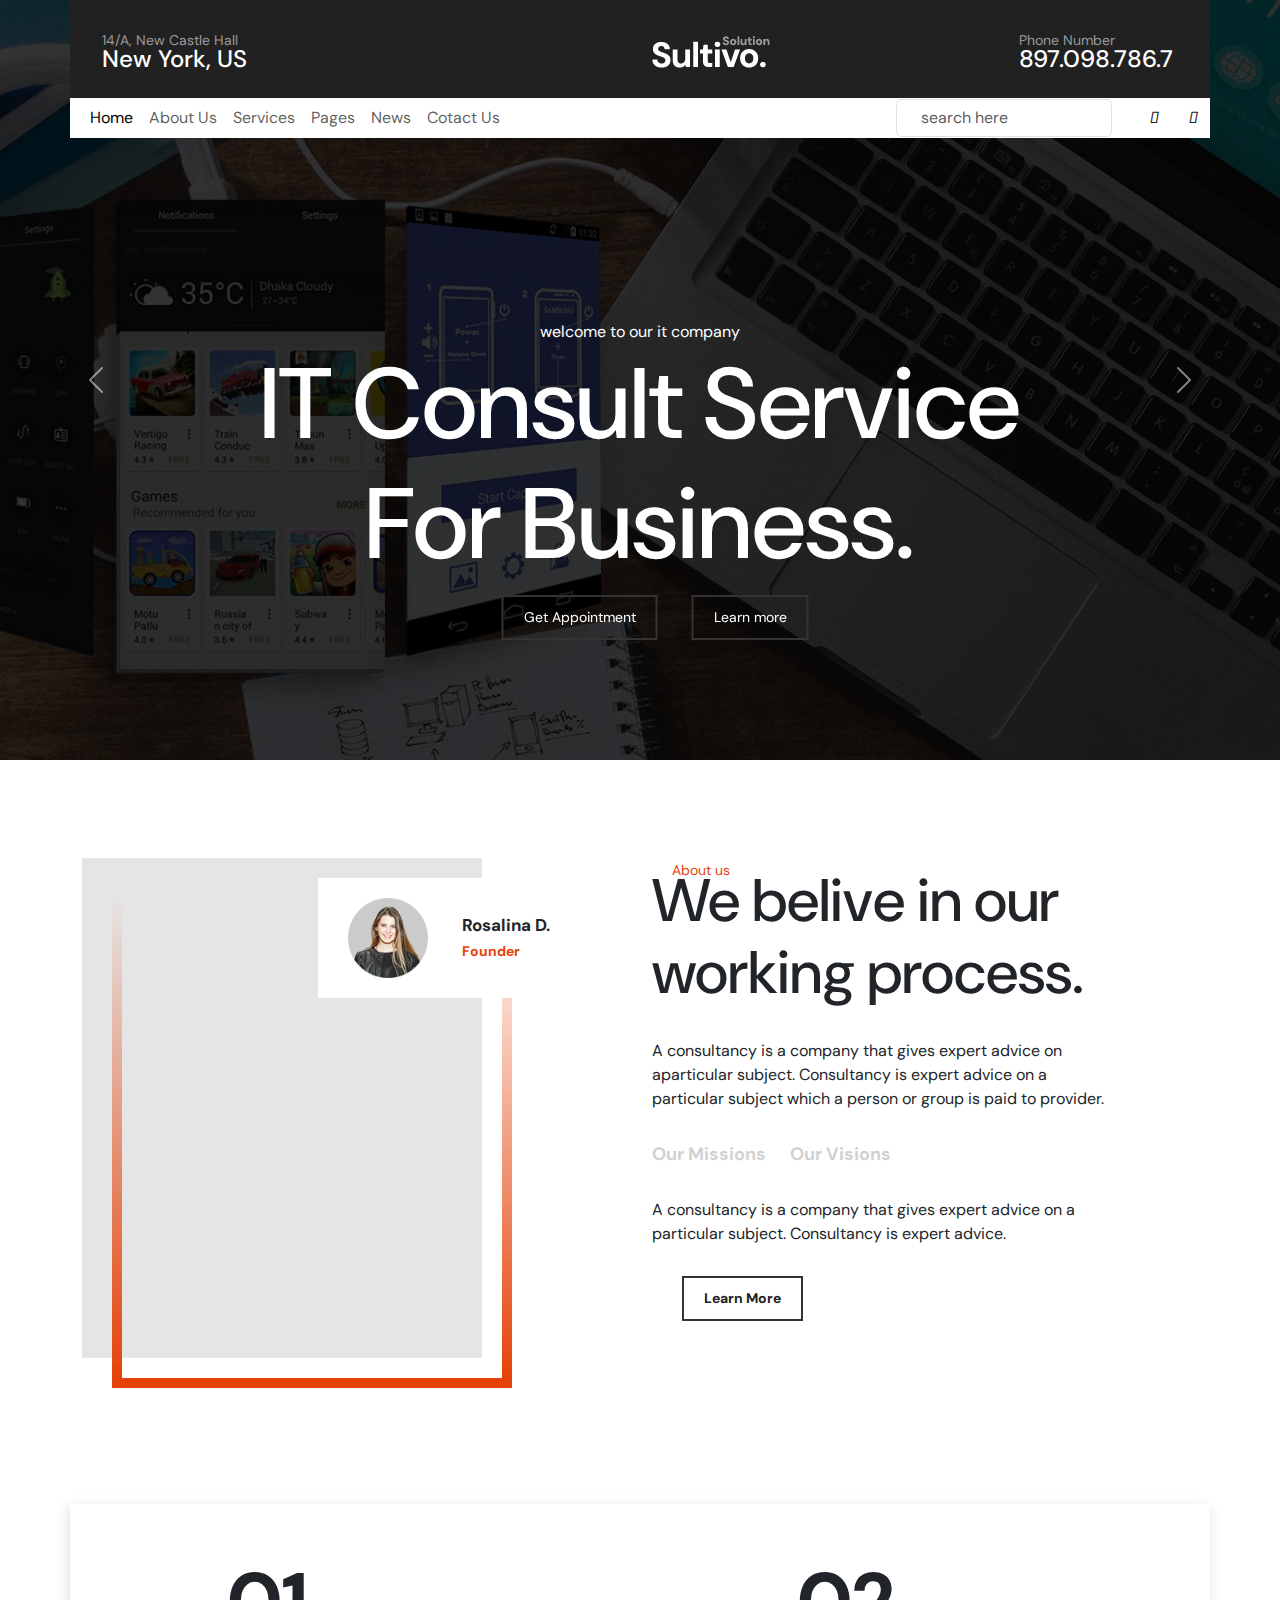
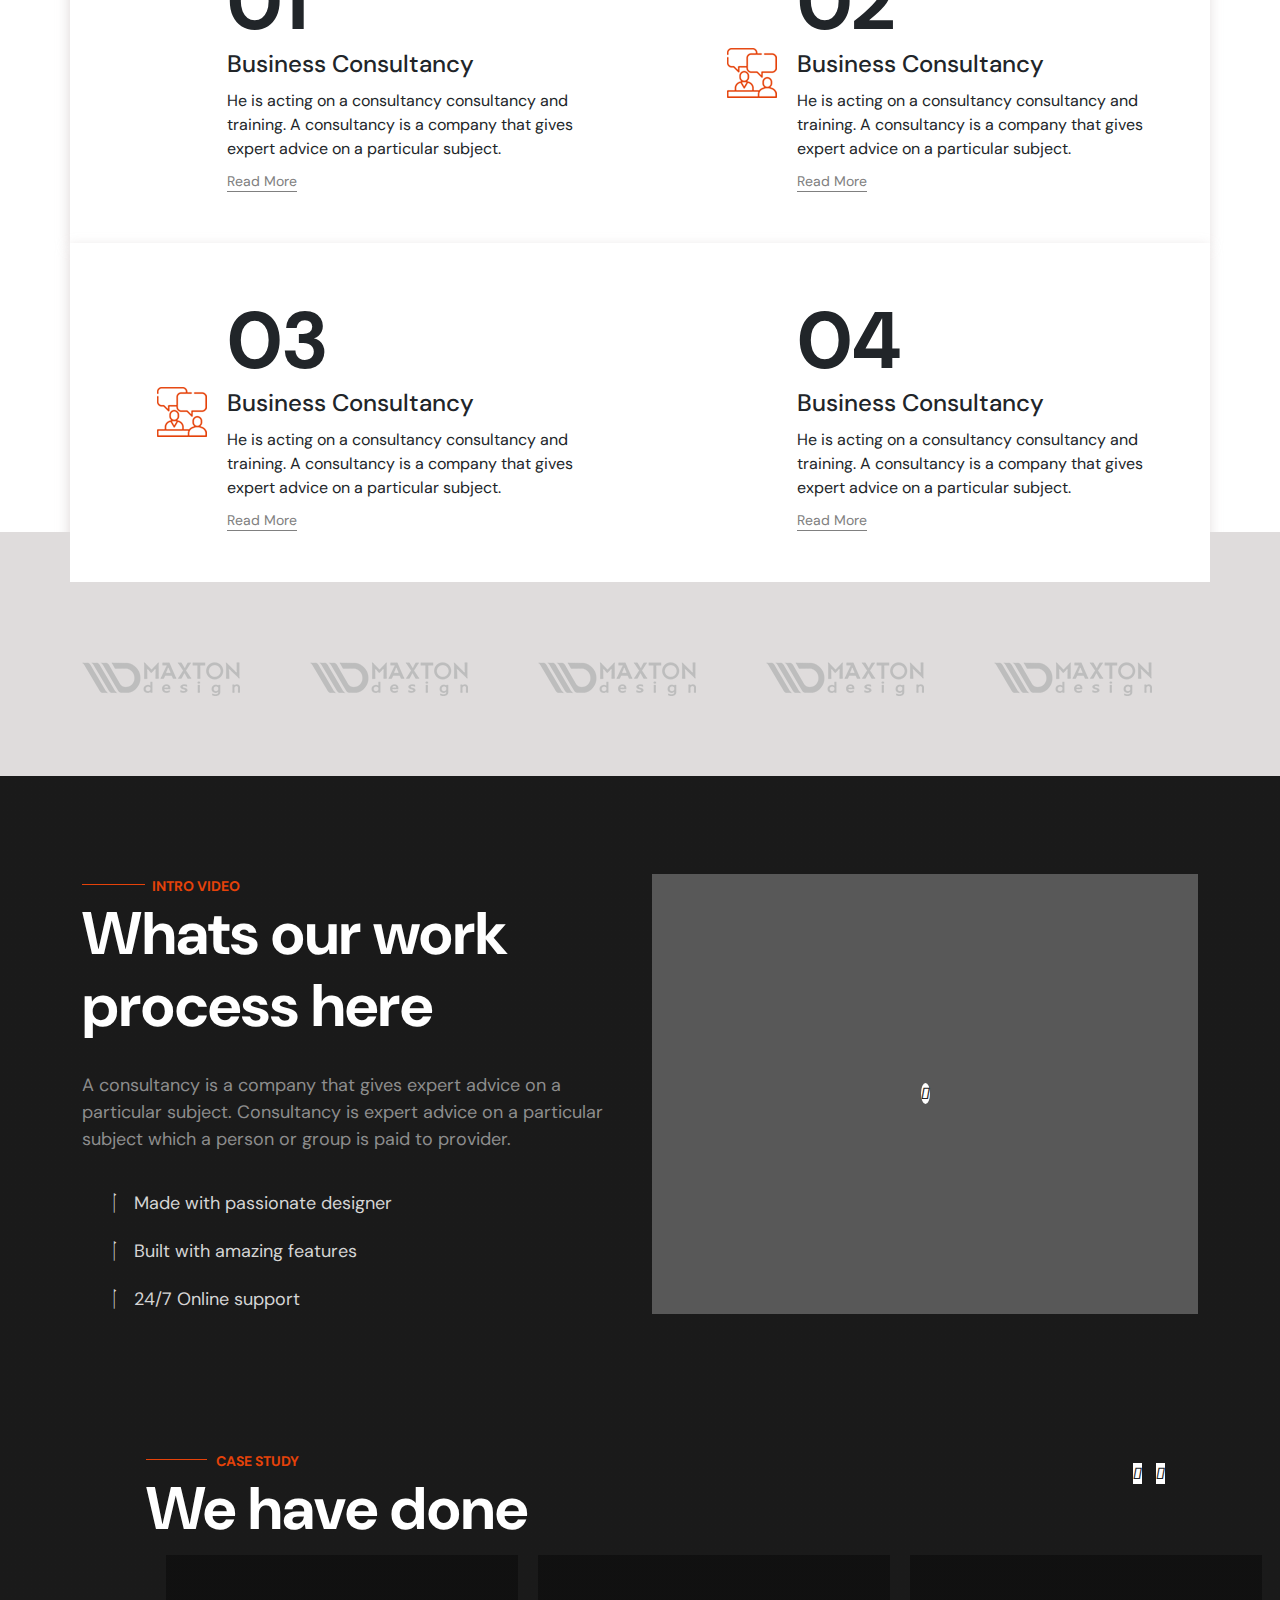
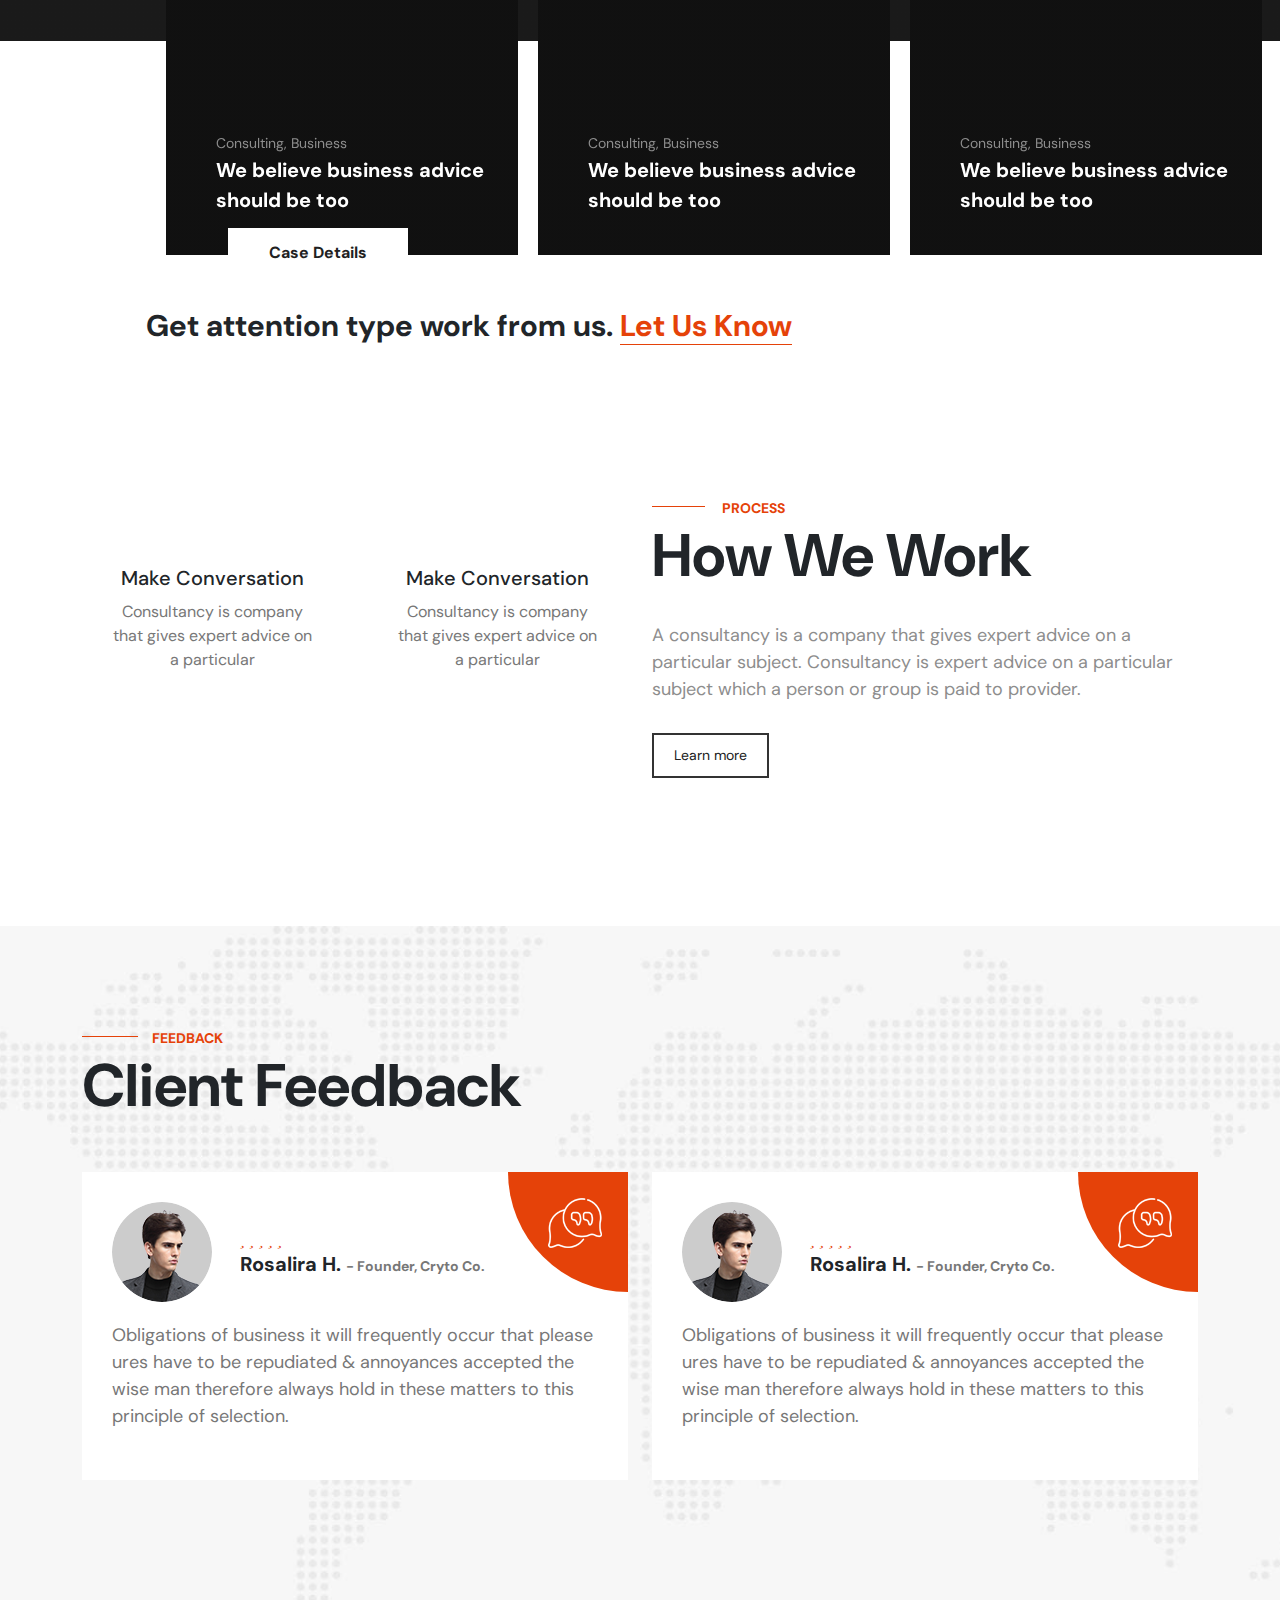
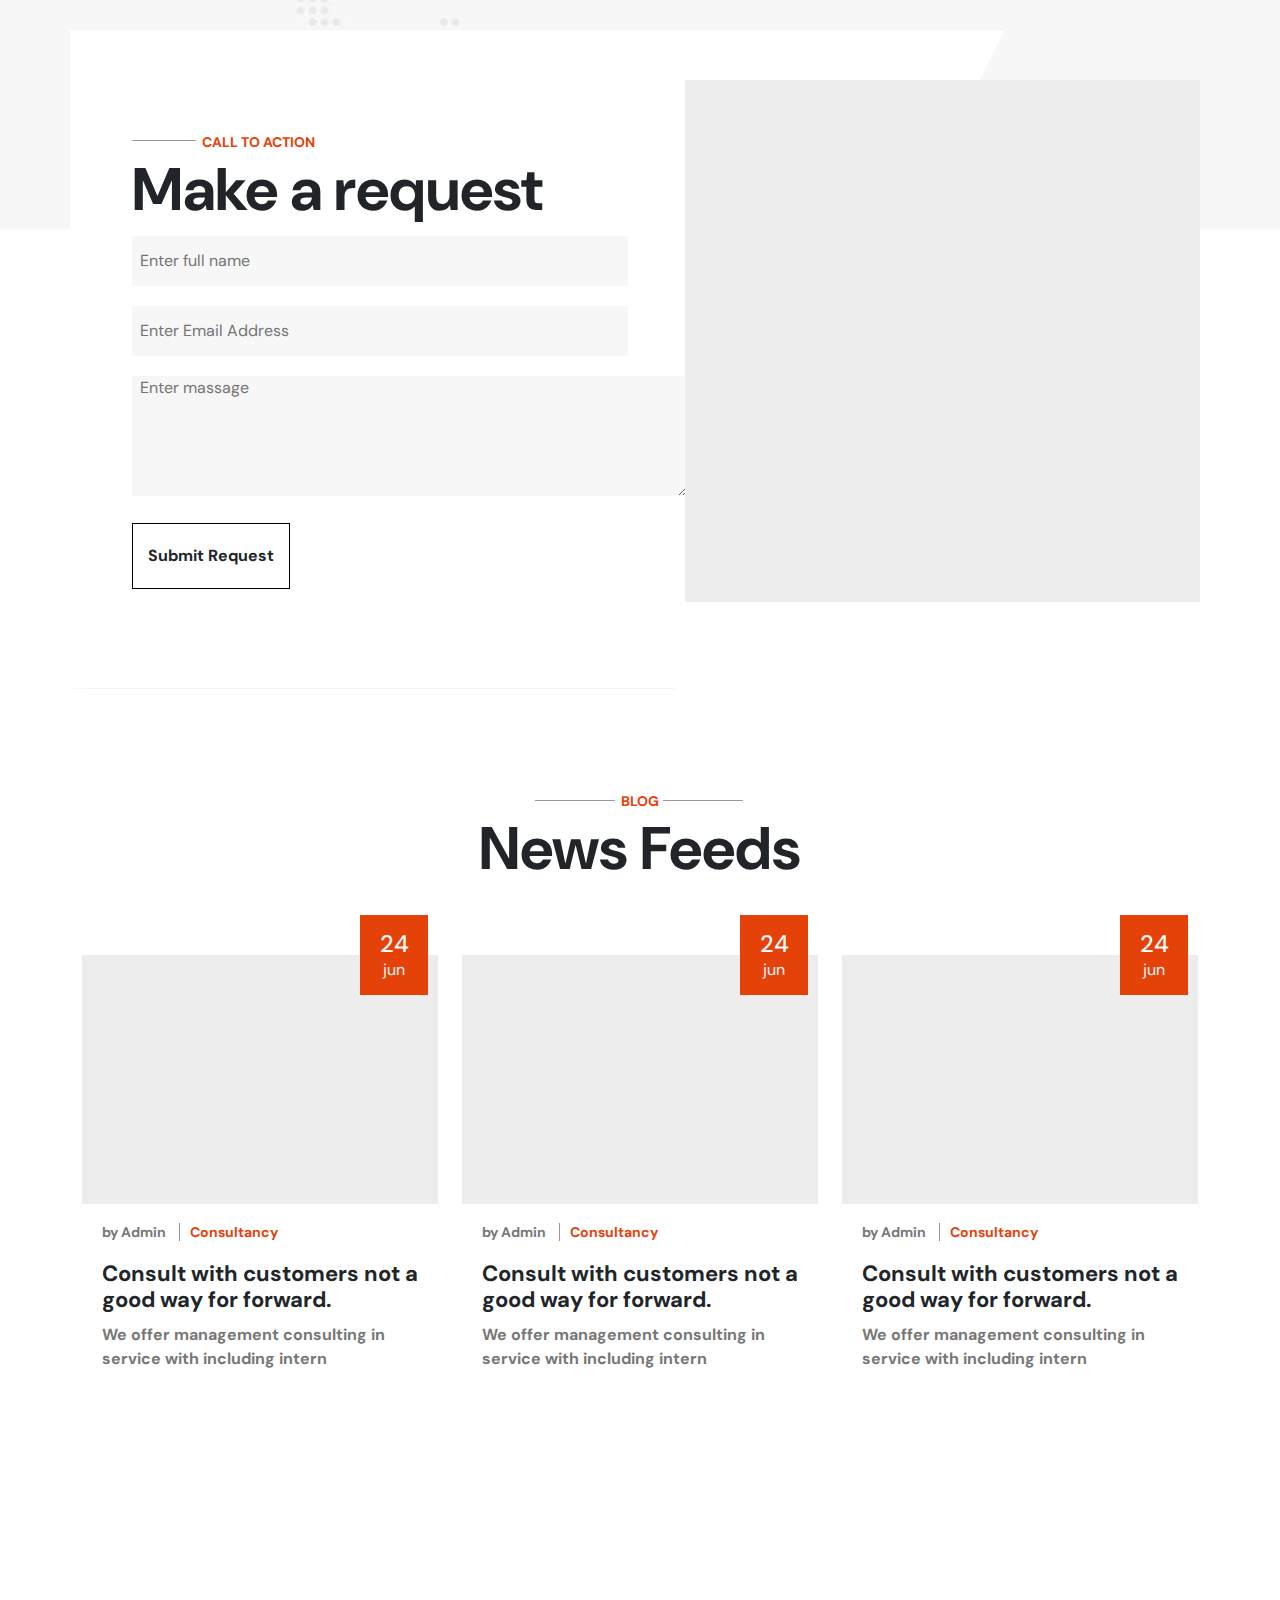
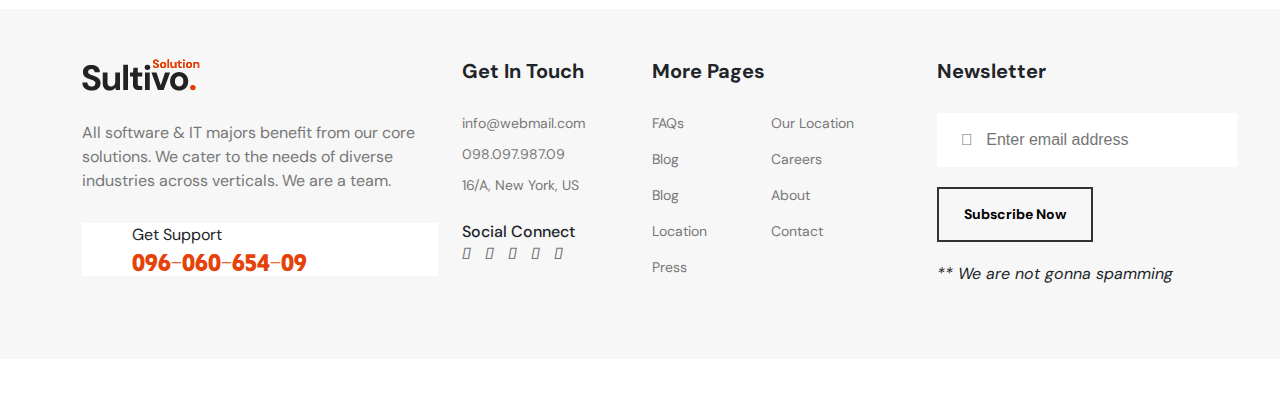
<file: index.html>
<!DOCTYPE html>
<html lang="en">
<head>
    <meta charset="UTF-8">
    <meta http-equiv="X-UA-Compatible" content="IE=edge">
    <meta name="viewport" content="width=device-width, initial-scale=1.0">
    <title>Sultivo</title>
    
    <link href="https://cdnjs.cloudflare.com/ajax/libs/font-awesome/4.7.0/css/font-awesome.min.css" rel="stylesheet"/>
    <link rel="stylesheet" href="https://cdnjs.cloudflare.com/ajax/libs/font-awesome/6.3.0/css/all.min.css" integrity="sha512-SzlrxWUlpfuzQ+pcUCosxcglQRNAq/DZjVsC0lE40xsADsfeQoEypE+enwcOiGjk/bSuGGKHEyjSoQ1zVisanQ==" crossorigin="anonymous" referrerpolicy="no-referrer" />

    <link href="https://fonts.googleapis.com/css2?family=DM+Sans:wght@400;500;700&family=Phudu:wght@500&display=swap" rel="stylesheet">

    <link rel="stylesheet" href="css/venobox.min.css">
    <link rel="stylesheet" href="css/bootstrap.min.css">
    <link rel="stylesheet" href="css/slick.css">
    <link rel="stylesheet" href="css/style.css">
    
</head>
<body>
    <header>
        <div class="container">
            <div class="row header_main justify-content-between align-items-center">
                <div class="col-lg-4 header_item">
                    <i class="fa-solid fa-location-dot"></i>
                    <p>14/A, New Castle Hall</p>
                    <h4>New York, US</h4>
                </div>
                <div class="col-lg-2">
                    <img src="images/Soltivo logo.png" alt="">
                </div>
                <div class="col-lg-2 header_item">
                    <i class="fa-solid fa-phone-volume"></i>
                    <p>Phone Number</p>
                    <h4>897.098.786.7</h4>
                </div>
            </div>
        </div>
    </header>
    <!-- navbar -->
    <nav class="navbar navbar-expand-lg  menu_bar">
        <div class="container bg-white">
          <button class="navbar-toggler" type="button" data-bs-toggle="collapse" data-bs-target="#navbarSupportedContent" aria-controls="navbarSupportedContent" aria-expanded="false" aria-label="Toggle navigation">
            <span class="navbar-toggler-icon"></span>
          </button>
          <div class="collapse navbar-collapse" id="navbarSupportedContent">
            <ul class="navbar-nav me-auto mb-2 mb-lg-0">
              <li class="nav-item">
                <a class="nav-link active" aria-current="page" href="#">Home</a>
              </li>
              <li class="nav-item">
                <a class="nav-link" href="about.html" target="blank">About Us</a>
              </li>
              <li class="nav-item">
                <a class="nav-link" href="service.html" target="blank">Services</a>
              </li>
              <li class="nav-item">
                <a class="nav-link" href="#">Pages</a>
              </li>
              <li class="nav-item">
                <a class="nav-link" href="#">News</a>
              </li>
              <li class="nav-item">
                <a class="nav-link" href="#">Cotact Us</a>
              </li>
           
            </ul>
              
            
           <div class="search_form">
            <form class="d-flex" role="search">
                <input class="form-control me-2" type="search" placeholder="   search here" aria-label="Search">
                <div class="search_icon">
                    <i class="fa-solid fa-magnifying-glass"></i>
                </div>
              </form>
           </div>
           <div class="contact_icon">
            <i class="fa-solid fa-user"></i>
           </div>
           <div class="contact_icon">
            <i class="fa-solid fa-bars"></i>
           </div>
          </div>
        </div>
      </nav>
<!-- banner -->
      <div id="carouselBasicExample" class="carousel carousel-fade slide carousel_main ">
        <div class="carousel-indicators">
          <button type="button" data-bs-target="#carouselBasicExample" data-bs-slide-to="0" class="active" aria-current="true" aria-label="Slide 1"></button>
          <button type="button" data-bs-target="#carouselBasicExample" data-bs-slide-to="1" aria-label="Slide 2"></button>
          <button type="button" data-bs-target="#carouselBasicExample" data-bs-slide-to="2" aria-label="Slide 3"></button>
        </div>
        <div class="carousel-inner justify-content-center carousel_inner">
          <div class="carousel-item active" data-bs-interval="10000">
            <div class="ban_bg" style="background:linear-gradient(rgba(0,0,0,0.8),rgba(0,0,0,0.8)), url(images/banner.jpg) no-repeat center/cover"></div>
            <div class="carousel-caption d-none d-md-block">
             
              <div class="banner_txt">
                <p>welcome to our it company</p>
                <h1>IT Consult Service
                  For Business.</h1>
                </div>
            </div>
          </div>
          <div class="carousel-item" data-bs-interval="2000">
            <div class="ban_bg" style="background:linear-gradient(rgba(0,0,0,0.8),rgba(0,0,0,0.8)), url(images/banner02.jpg) no-repeat center/cover"></div>
            <div class="carousel-caption d-none d-md-block">
              <div class="banner_txt">
              <p>welcome to our it company</p>
              <h1>IT Consult Service
                For Business.</h1>
              </div>
            </div>
          </div>
          <div class="carousel-item">
            <div class="ban_bg" style="background:linear-gradient(rgba(0,0,0,0.8),rgba(0,0,0,0.8)), url(images/banner.jpg) no-repeat center/cover"></div>
            <div class="carousel-caption d-none d-md-block">

              <div class="banner_txt">
                <p>welcome to our it company</p>
                <h1>IT Consult Service
                  For Business.</h1>
                </div>
            </div>
          </div>

          <div class="carousel_btn">
            <button type="button" class="btn button_one">Get Appointment</button>
            <button type="button" class="btn button_one">Learn more</button>
          </div>
        </div>
        
        <button class="carousel-control-prev" type="button" data-bs-target="#carouselBasicExample" data-bs-slide="prev">
          <span class="carousel-control-prev-icon" aria-hidden="true"></span>
          
          <span class="visually-hidden">Previous</span>
        </button>
        <button class="carousel-control-next" type="button" data-bs-target="#carouselBasicExample" data-bs-slide="next">
          <span class="carousel-control-next-icon" aria-hidden="true"></span>
        
          <span class="visually-hidden">Next</span>
        </button>
      </div>
      <!-- about section -->
      <section id="about">
        <div class="container">
          <div class="row my-5">
            <div class="col-lg-6 ">
              <div class="about_img">
                <div class="about_img_txt">
                  <div class="row align-items-center justify-content-center">
                    <div class="col-lg-6">
                      <img src="images/testi1.png" alt="">
                    </div>
                    <div class="col-lg-6"> 
                      <span>Rosalina D.</span>
                      <span>Founder</span></div>
                  </div>
                  <!-- 
                  -->
                </div>
              </div>
              
            </div>
            <div class="col-lg-6">
              <div class="about_text">
                <span>About us</span>
                <h3>We belive in our
                  working process.</h3>
                  <p>A consultancy is a company that gives    expert advice on aparticular subject.  Consultancy is expert advice on a particular
                    subject which a person or group is paid to provider.</p>
                    <a href="#">Our Missions</a>
                    <a href="#">Our Visions</a>
                    <p>A consultancy is a company that gives expert advice on a particular subject. Consultancy is expert advice.</p>
                    <div class="about_btn">
                      <button type="button" class="btn button_one">Learn More</button>
                   </div>
            </div>
          </div>
        </div>
      </section>
    <!-- service section  -->
    <section id="service">
      <div class="container">

        <div class="row mt-5 service_one">
          <div class="col-lg-6">
            <div class="service_main">
              <div class="row align-items-center">
                <div class="col-lg-3 text-end">
                  <img src="images/service icon.png" alt="">
                </div>
                <div class="col-lg-9 service_text">
                  <h1>01</h1>
              <h5>Business Consultancy</h5>
              <p>He is acting on a consultancy consultancy and training.
                A consultancy is a company that gives expert advice
                on a particular subject.</p>
                <a href="#">Read More</a>
                </div>
              </div>
              
            </div>
          </div>
          <div class="col-lg-6 ">
            <div class="service_main">
              <div class="row align-items-center">
                <div class="col-lg-3 text-end">
                  <img src="images/sericon2.png" alt="">
                </div>
                <div class="col-lg-9 service_text">
                  <h1>02</h1>
              <h5>Business Consultancy</h5>
              <p>He is acting on a consultancy consultancy and training.
                A consultancy is a company that gives expert advice
                on a particular subject.</p>
                <a href="#">Read More</a>
                </div>
              </div>
              
            </div>
          </div>
        </div>
         <div class="row service_two">
          <div class="col-lg-6">
            <div class="service_scnd">
              <div class="row align-items-center">
                <div class="col-lg-3 text-end">
                  <img src="images/sericon2.png" alt="">
                </div>
                <div class="col-lg-9 service_text">
                  <h1>03</h1>
              <h5>Business Consultancy</h5>
              <p>He is acting on a consultancy consultancy and training.
                A consultancy is a company that gives expert advice
                on a particular subject.</p>
                <a href="#">Read More</a>
                </div>
              </div>
            </div>
          </div>

          <div class="col-lg-6">
            <div class="service_scnd">
              <div class="row align-items-center">
                <div class="col-lg-3 text-end">
                  <img src="images/service icon.png" alt="">
                </div>
                <div class="col-lg-9 service_text">
                  <h1>04</h1>
              <h5>Business Consultancy</h5>
              <p>He is acting on a consultancy consultancy and training.
                A consultancy is a company that gives expert advice
                on a particular subject.</p>
                <a href="#">Read More</a>
                </div>
              </div>
            </div>
          </div>
         </div>

        
      </div>
    </section>
    <!-- service section exit -->
    <section id="user">
      <div class="container">
        <div class="row">
          <div class="col user_inner">
            <img src="images/user1.png" alt="">
          </div>
          <div class="col user_inner">
            <img src="images/user1.png" alt="">
          </div>
          <div class="col user_inner">
            <img src="images/user1.png" alt="">
          </div>
          <div class="col user_inner">
            <img src="images/user1.png" alt="">
          </div>
          <div class="col user_inner">
            <img src="images/user1.png" alt="">
          </div>
        </div>
      </div>
    </section>
    <!-- video -->
    <section id="video">
      <div class="container">
        <div class="row py-5 vdo_main">
          <div class="col-lg-6">
            <div class="vdo_text">
              <span>INTRO VIDEO</span>
              <h3>Whats our work
                process here</h3>
                <p>A consultancy is a company that gives expert advice on a
                  particular subject. Consultancy is expert advice on a particular
                  subject which a person or group is paid to provider.
                </p>
                <ul>
                  <li><i class="fa-solid fa-check"></i>Made with passionate designer</li>
                  <li><i class="fa-solid fa-check"></i>Built with amazing features</li>
                  <li><i class="fa-solid fa-check"></i>24/7 Online support</li>
                </ul>
            </div>
          </div>
          <div class="col-lg-6 ">
            <div class="vdo_play">
              <a class="my-video" data-autoplay="true" data-vbtype="video" href="http://youtu.be/xxx"><i class="fa-solid fa-play"></i></a>
            </div>
          </div>
        </div>
      </div>
    </section>
    <!-- portfolio -->
    <section id="portfolio">
      <div class="container">
        <div class="row">
          <div class="col-lg-5">
            <div class="port_head">
              <span>CASE STUDY</span>
              <h3>We have done</h3>
            </div>
          </div>
        </div>

        <div class="port_arrow">
          <i class="fa-solid fa-arrow-left prev"></i>
          <i class="fa-solid fa-arrow-right next"></i>
        </div>

       <div class="container-fluid">
        <div class="row mb-5 port_main">
          
          <div class="col-lg-6">
          <div class="port_inner">
            <div class="port_bg" style="background: linear-gradient(rgba(0,0,0,0.5),rgba(0,0,0,0.5)),url(images/port1.jpg) no-repeat center/ cover; margin-left: 20px;">
              <div class="inner_txt">
                <span>Consulting, Business</span>
              <p>We believe business advice should be too</p>
              </div>
              
          </div>
           </div>
          </div>
          
          <div class="col-lg-6">
          <div class="port_inner">
            <div class="port_bg" style="background: linear-gradient(rgba(0,0,0,0.5),rgba(0,0,0,0.5)),url(images/port1.jpg) no-repeat center/ cover;margin-left: 20px;">
              <div class="inner_txt">
                <span>Consulting, Business</span>
              <p>We believe business advice should be too</p>
              </div>
          </div>
           </div>
          </div>
          
          <div class="col-lg-6">
          <div class="port_inner">
            <div class="port_bg" style="background: linear-gradient(rgba(0,0,0,0.5),rgba(0,0,0,0.5)),url(images/port1.jpg) no-repeat center/ cover;margin-left: 20px;">
              <div class="inner_txt">
                <span>Consulting, Business</span>
              <p>We believe business advice should be too</p>
              </div>
          </div>
           </div>
          </div>
          
          <div class="col-lg-6">
          <div class="port_inner">
            <div class="port_bg" style="background: linear-gradient(rgba(0,0,0,0.5),rgba(0,0,0,0.5)),url(images/port1.jpg) no-repeat center/ cover;margin-left: 20px;">
              <div class="inner_txt">
                <span>Consulting, Business</span>
              <p>We believe business advice should be too</p>
              </div>
          </div>
           </div>
           </div>
          
         
        </div>
       </div>
       <div class="case_btn">
        <a href="#">Case Details</a>
      </div>
      <div class="get">
        <p>Get attention type work from us. <span>Let Us Know</span></p>
      </div>
      
      </div>
    </section>
    <!-- work section -->
   <section id="work">
      <div class="container">
        <div class="row my-5 text-center">
          <div class="col-lg-3">
            <div class="work_item">
              <i class="fa-regular fa-message"></i>
              <h6>Make Conversation</h6>
              <p>Consultancy is company
                that gives expert advice
                on a particular</p>
            </div>
          </div>
          <div class="col-lg-3">
            <div class="work_item">
              <i class="fa-regular fa-message"></i>
              <h6>Make Conversation</h6>
              <p>Consultancy is company
                that gives expert advice
                on a particular</p>
            </div>
          </div>
          <div class="col-lg-6 work_txt">
            <span>PROCESS</span>
            <h3>How We Work</h3>
            <p>A consultancy is a company that gives expert advice on a particular subject. Consultancy is expert advice on a particular subject which a person or group is paid to provider.</p>
            <button type="button" class="btn button_one">Learn more</button>
          </div>
          </div>
        </div>
      </div>
    </section>
    <!-- feedback -->
   <section id="feedback">
   <div class="container">
    <div class="row">
      <div class="col-lg-6">
        <div class="feed_head">
          <span>FEEDBACK</span>
          <h3>Client Feedback</h3>
        </div>  
      </div>
    </div>
    <div class="row">

      <div class="col-lg-6">
        <div class="feed_item">

          <div class="row feeditem_head align-items-center">
            <div class="col-lg-3 ">
              <img src="images/feed1.png" alt="">
            </div>
            <div class="col-lg-8">
                <i class="fa-solid fa-star"></i>
                <i class="fa-solid fa-star"></i>
                <i class="fa-solid fa-star"></i>
                <i class="fa-solid fa-star"></i>
                <i class="fa-solid fa-star"></i>
            
              <h6>Rosalira H.
               <span> -  Founder, Cryto Co.</span></h6>
            </div>
          </div>
         
           <p>Obligations of business it will frequently occur that please ures have to be repudiated & annoyances accepted the wise man therefore always hold in these matters to this principle of selection.</p>
           <div class="feed_icon">
            <img src="images/feedicon.png" alt="">
           </div>
        </div>
      </div>

      <div class="col-lg-6">
        <div class="feed_item">

          <div class="row feeditem_head align-items-center">
            <div class="col-lg-3 ">
              <img src="images/feed1.png" alt="">
            </div>
            <div class="col-lg-8">
                <i class="fa-solid fa-star"></i>
                <i class="fa-solid fa-star"></i>
                <i class="fa-solid fa-star"></i>
                <i class="fa-solid fa-star"></i>
                <i class="fa-solid fa-star"></i>
            
              <h6>Rosalira H.
               <span> -  Founder, Cryto Co.</span></h6>
            </div>
          </div>
         
           <p>Obligations of business it will frequently occur that please ures have to be repudiated & annoyances accepted the wise man therefore always hold in these matters to this principle of selection.</p>
           <div class="feed_icon">
            <img src="images/feedicon.png" alt="">
           </div>
        </div>
      </div>
    </div>
  </div>
   </section>
   <!-- request -->
   <section id="request">
    <div class="container">
      <div class="row req_main">
        <div class="col-lg-12">
          <div class="row">
            <div class="col-lg-6">
              <div class="req_head">
                <span>CALL TO ACTION</span>
                <h3>Make a request</h3>
              </div> 
            </div>
          </div>
          <div class="row req_form">
            <div class="col-lg-6">
              <form action="">
                <input type="text" id="name" class="req_inner" placeholder="  Enter full name">
                
                <input type="text" id="email" class="req_inner" placeholder="  Enter Email Address">
                <textarea name="massage" id="massage" cols="60" rows="5" placeholder="  Enter massage" class="req_inner_area"></textarea>
              </form>
              <div class="col-lg-4">
                <button class="btn submit_btn" type="submit">Submit Request</button>
              </div>
            </div>
          </div>
        </div>
      </div>
      <div class="req_img">
        <img src="images/reqimg.jpg" alt="">
      </div>
      
    </div>
   </section>
   <section id="news">
    <div class="container">
      <div class="row justify-content-center text-center">
        <div class="col-lg-4">
          <div class="news_head">
            <span>BLOG</span>
            <h3>News Feeds</h3>
          </div> 
        </div>
      </div>
      <div class="row ">
        <div class="col-lg-4">
          <div class="card news_main">
           <div class="new_img">
            <img src="images/news1.jpg" class="card-img-top" alt="...">
            <div class="date">
              <h4>24</h4>
              <p>jun</p>
            </div>
           </div>
            <div class="card-body news_inner">
              <h6>by Admin <span>Consultancy</span></h6>
              <h5>Consult with customers not
                a good way for forward.</h5>
              <p class="card-text">We offer management consulting in service with including intern
              </p>
            </div>
          </div>
         </div>
        <div class="col-lg-4">
          <div class="card news_main">
           <div class="new_img">
            <img src="images/news1.jpg" class="card-img-top" alt="...">
            <div class="date">
              <h4>24</h4>
              <p>jun</p>
            </div>
           </div>
            <div class="card-body news_inner">
              <h6>by Admin <span>Consultancy</span></h6>
              <h5>Consult with customers not
                a good way for forward.</h5>
              <p class="card-text">We offer management consulting in service with including intern
              </p>
            </div>
          </div>
         </div>
        <div class="col-lg-4">
          <div class="card news_main">
           <div class="new_img">
            <img src="images/news1.jpg" class="card-img-top" alt="...">
            <div class="date">
              <h4>24</h4>
              <p>jun</p>
            </div>
           </div>
            <div class="card-body news_inner">
              <h6>by Admin <span>Consultancy</span></h6>
              <h5>Consult with customers not
                a good way for forward.</h5>
              <p class="card-text">We offer management consulting in service with including intern
              </p>
            </div>
          </div>
         </div>
        </div>
      </div>
    </div>
   </section>
   <!-- footer -->
   <footer>
    <div class="container">
      <div class="row my-5 justify-content-center">
        <div class="col-lg-4">
          <div class="foot_item">
            <img src="images/footerlogo.png" alt="">
            <p>All software & IT majors benefit from
              our core solutions. We cater to the
              needs of diverse industries across
              verticals. We are a team.</p>
              <div class="support">
                Get Support
                  <h4>096-060-654-09</h4>
              </div>
          </div>
        </div>
        <div class="col-lg-2">
          <div class="foot_item">
            <h4>Get In Touch</h4>
            <ul>
              <li>info@webmail.com</li>
              <li>098.097.987.09</li>
              <li>16/A, New York, US</li>
            </ul>
            <div class="social_icon">
              <h6>Social Connect</h6>
              <i class="fa-brands fa-facebook-f"></i>
              <i class="fa-brands fa-twitter"></i>
              <i class="fa-brands fa-behance"></i>
              <i class="fa-brands fa-youtube"></i>
              <i class="fa-brands fa-linkedin"></i>
            </div>
          </div>
        </div>
        <div class="col-lg-3">
          <div class="foot_item">
            <h4>More Pages</h4>
        <div class="row">
          <div class="col-lg-5">
            <div class="pages_list">
             <ul>
               <li>FAQs</li>
               <li>Blog</li>
               <li>Blog</li>
               <li>Location</li>
               <li>Press</li>
             </ul>
            </div>
          </div>
           <div class="col-lg-7">
            <div class="pages_list">
             <ul>
               <li>Our Location</li>
               <li>Careers</li>
               <li>About</li>
               <li>Contact</li>
             </ul>
            </div>             
          </div>
        </div>

          </div>
        </div>
        <div class="col-lg-3">
          <div class="foot_item">
            <h4>Newsletter</h4>
           <div class="let_main">
            <form action="">
              <input type="text" class="email letter_email" placeholder="  &#xf0e0;   Enter email address" style="font-family:Arial, FontAwesome">

            </div>
              <div class="foot_btn">
                <button type="button" class="btn button_one">Subscribe Now</button>
             </div>
            </form>
            <i>** We are not gonna spamming</i>
           
         </div>
        </div>
      </div>
    </div>
  </footer>

    <!-- javascript -->
    <script src="js/jquery-1.12.4.min.js"></script>
    <script src="js/bootstrap.bundle.min.js"></script>
    <script src="js/slick.min.js"></script>
    <script src="js/venobox.min.js"></script>
    <script src="js/custom.js"></script>
</body>
</html>
</file>
<file: css/style.css>
*{
    padding: 0;
    margin: 0;
    box-sizing: border-box;
    font-family: 'DM Sans', sans-serif;
}
ul{
    list-style: none;
}
a{
    text-decoration: none;
    display: inline-block;
    
}
img{
    vertical-align: middle;
}
h1,h2,h3,h4,h5,h6,p{
    padding: 0;
    margin: 0;
}
/* header */
header{
    position: absolute;
    left: 0;
    top: 0;
    width: 100%;
    z-index: 9999;
}
.header_main{
    background: #212121;
    color: #fff;
    padding: 30px 20px; 
}
.header_item{
    position: relative;
}
.header_item i{
    position: absolute;
    left: -12px;
    top: 10px;
    font-size: 20px;
    color: #9b3512;
}
.header_item p{
    font-size: 14px;
    color: #999999;
}
.header_item h4{
     margin-top: -6px;
    font-size: 24px;
}
/* navbar */
.menu_bar{
    position: absolute;
    left: 0;
    top:90px;
    width: 100%;
    z-index: 99999;
}
.search_form{
    position: relative;
}
.search_icon{
    position: absolute;
    left: 5px;
    top: 6px;
}
.contact_icon{
    padding-left: 30px;
}
/* banner */
.carousel_main img{
    width: 100%;
}
.ban_bg{
    padding:380px 0;
}
.carousel_inner h1{
    font-size: 100px;
}
.carousel_inner p{
    font-size: 16px;
}
.banner_txt{
    margin-top: -400px;
}
.carousel_btn{
    position: absolute;
    left: 50%;
    bottom: 0;
    transform: translateX(-50%);
    margin: 120px 0;
    -webkit-transform: translateX(-50%);
    -moz-transform: translateX(-50%);
    -ms-transform: translateX(-50%);
    -o-transform: translateX(-50%);
    z-index: 9999;
   
}
.button_one{
    color: #fff;
    border: 2px solid #333333;
    border-radius: 0;
    -webkit-border-radius: 0;
    -moz-border-radius: 0;
    -ms-border-radius: 0;
    -o-border-radius: 0;
    font-size: 14px;
    padding: 10px 20px;
    margin-left: 30px;
}
.button_one:hover{
    background: #e54209;
    color: #fff;
}

.carousel-indicators {
    display: none;
}

/* about section */
#about{
    padding: 50px 0;
}
.about_img{
    background: #e5e5e5;
    height: 500px;
    width: 400px;
    position: relative;
}

.about_img::after{
    content:"";
    height: 500px;
    width: 400px; 
    border: 10px solid;
    border-image:  linear-gradient(
        to top, 
        rgb(229, 66, 9), 
        rgba(136, 8, 108, 0)
      ) 1 20%;
      position: absolute;
      left: 30px;
      bottom: -30px;
}
.about_img_txt{
    background: #fff;
    padding: 20px 30px;
    position: absolute;
    right: -100px;
    top: 20px;
    z-index: 999;
    font-weight: bold;
}
.about_img_txt img{
    width: 80px;
    margin-right: -50px;
}
.about_img_txt span:last-child{
    color: #e54209;
    font-size: 14px;
}
.about_img_txt span{
    font-size: 17px;
}
/* about text side */
.about_text span{
    font-size: 14px;
    color: #e54209;
    padding-left: 20px;
}
.about_text h3{
    font-size: 60px;
    margin-top: -17px;
}
.about_text p{
    padding: 30px 0;
    margin-right: 80px;
    font-family: 'DM Sans', sans-serif;
}
.about_text a{
    font-size: 18px;
    padding-right: 20px;
    color: #d1d1d1;
    font-weight: bold;
}
.about_text a:hover{
    color: #212121;
}
.about_btn .button_one{
    color: #212121;
    font-weight: bold;
}
.about_btn .button_one:hover{
    color:#fff;
}
/* service */
.service_one{
    box-shadow: -1px 4px 12px 0px rgba(214,206,206,0.75);
    -webkit-box-shadow: -1px 4px 12px 0px rgba(214,206,206,0.75);
    -moz-box-shadow: -1px 4px 12px 0px rgba(214,206,206,0.75);
    z-index: 999;
}
.service_main{
    padding: 50px 40px;
 
}
.service_main:hover{
    background: #e54209;
    color: #fff;
}
.service_main img{
    margin-right: 20px;
}
.service_text h1{
    font-size: 80px;
    font-weight: bold;
}
.service_text h5{
    font-size: 24px;
    padding-bottom: 10px;
}
.service_text a{
    color: gray;
    font-size: 14px;
    padding-top: 10px;
    position: relative;
}
.service_text a::after{
    content: "";
    width: 100%;
    height: 1px;
    position: absolute;
    left: 0;
    bottom: 0;
    background: gray;
}
#service .row>* {
    padding-right: calc(var(--bs-gutter-x) * 0);
    padding-left: calc(var(--bs-gutter-x) * 0);
}
.service_two{
    box-shadow: -1px 4px 12px 0px rgba(214,206,206,0.75);
    -webkit-box-shadow: -1px 4px 12px 0px rgba(214,206,206,0.75);
    -moz-box-shadow: -1px 4px 12px 0px rgba(214,206,206,0.75);
    z-index: 99999999;
}
.service_scnd{
    padding: 50px 40px;
    background: #fff;
}
.service_scnd:hover{
    background: #212121;
    color: #fff;
}
.service_scnd img{
    margin-right: 20px;
}

/* service exit */
#user{
    background:#dfdcdc;
    padding: 80px 0;
    margin-top: -50px;
    
}
.user_inner{
    margin-top: 50px;
}
/* video section */
#video{
    background: linear-gradient(rgba(32, 32, 32, 0.808),rgba(32, 32, 32, 0.808)), url(../images/vdo\ \ bg.jpg);
    padding: 50px 0;
}
.vdo_main{
    margin-bottom: 200px;
}
.vdo_text span{
    color: #e54209;    
    font-size: 14px;
    padding-left: 70px;
    font-weight: bold;
    position: relative;
}
.vdo_text span::after{
    content:"";
    height: 1px;
    width: 40%;
    background: #e54209;
    position: absolute;
    left: 0;
    top: 7px;
}
.vdo_text h3{
    font-size: 60px;
    color: #fff;
    font-weight: bold;
}
.vdo_text p{
    font-size: 18px;
    color: #8d8d8d;
    padding: 30px 0;
}
.vdo_text ul li{
    color: #d5d5d5;
    padding-bottom:8px;
    font-size: 18px;
}
.vdo_text ul li i{
    height: 40px;
    width: 40px;
    background: #e54209;
    border-radius: 50%;
    -webkit-border-radius: 50%;
    -moz-border-radius: 50%;
    -ms-border-radius: 50%;
    -o-border-radius: 50%;
    text-align: center;
    line-height: 40px;
    margin-right: 20px;
}
.vdo_play{
    background: url(../images/vdo.jpg);
    padding: 180px 0;
    text-align: center;
}
.vdo_play i{
    height: 80px;
    width: 80px;
    border-radius: 50%;
    -webkit-border-radius: 50%;
    -moz-border-radius: 50%;
    -ms-border-radius: 50%;
    -o-border-radius: 50%;
    background: #fff;
    color: #212121;
    line-height: 80px;
}
/* portfolio */
#portfolio{
   margin-top: -15%;
   margin-left: 10%;
   position: relative;
}
.port_head span{
    color: #e54209;    
    font-size: 14px;
    padding-left: 70px;
    font-weight: bold;
    position: relative;
}
.port_head span::after{
    content:"";
    height: 1px;
    width: 40%;
    background: #e54209;
    position: absolute;
    left: 0;
    top: 7px;
}
.port_head h3{
    font-size: 60px;
    color: #fff;
    font-weight: bold;
    padding-bottom: 10px;
}
.port_bg{
    height: 300px;
}
.port_inner{
    width: 100%;
    position: relative;
}
.inner_txt{
    color: #ffff;
    padding-top: 50%;
    margin-left: 50px;
}
.inner_txt span{
    font-size: 14px;
    color: #8d8d8d;
}
.inner_txt p{
    font-size: 20px;
    font-weight: bold;
}
.case_btn{
    height: 50px;
    width: 180px;
    background: white;
    text-align: center;
    line-height: 50px;
    position: absolute;
    left: 100px;
    bottom: 70px;
   
}
.case_btn a{
    color: #212121;
    font-size: 16px;
    font-weight: bold;
}
.get{
    font-size: 30px;
    font-weight: bold;
}
.get span{
    color: #e54209;
    position: relative;
}
.get span::after{
    content: "";
    height: 1px;
    width: 100%;
    background: #e54209;
    position: absolute;
    left: 0;bottom: 0;
}
.port_arrow{
    position: absolute;
    right: 10%;
    top: 0;
}
.port_arrow i{
    height: 50px;
    width: 50px;
    background: #fff;
    text-align: center;
    line-height: 50px;
    margin-left: 10px;
    cursor: pointer;
}
.port_arrow i:hover{
    background: #e54209;
    color: #fff;
}
/* work secction */
#work{
    padding: 100px 0;
}
.work_item{
    padding: 60px 30px;
}
.work_item i{
    font-size: 37px;
    color: #e54209;
}
.work_item:hover i{
    color: #fff;
}
.work_item h6{
    font-size: 20px;
    padding: 10px 0;
}
.work_item p{
   color: #777777;
   font-size: 16px;
}
.work_item:hover,.work_item:hover p{
    background: #e54209;
    color: #fff;
}
.work_txt {
    text-align: left;
}
.work_txt button{
    color: #212121;
    margin-left: 0;
}
.work_txt button:hover{
    color: #fff;
    background: #e54209;
}
.work_txt span{
    color: #e54209;    
    font-size: 14px;
    padding-left: 70px;
    font-weight: bold;
    position: relative;
}
.work_txt span::after{
    content:"";
    height: 1px;
    width: 40%;
    background: #e54209;
    position: absolute;
    left: 0;
    top: 7px;
}
.work_txt h3{
    font-size: 60px;
    font-weight: bold;
}
.work_txt p{
    font-size: 18px;
    color: #8d8d8d;
    padding: 30px 0;
}
/* feedback */
#feedback{
    background: url(../images/clientbg.jpg) no-repeat center/cover;
    padding: 100px 0 300px 0;
}
.feed_head span{
    color: #e54209;    
    font-size: 14px;
    padding-left: 70px;
    font-weight: bold;
    position: relative;
}
.feed_head span::after{
    content:"";
    height: 1px;
    width: 40%;
    background: #e54209;
    position: absolute;
    left: 0;
    top: 7px;
}
.feed_head h3{
    font-size: 60px;
    font-weight: bold;
}
.feed_item{
    padding: 30px;
    background: #fff;
    margin: 50px 0;
    
    position: relative;
}
.feeditem_head i{
    color: #e54209;
}
.feeditem_head h6{
    font-size: 20px;
    font-weight: bold;
}
.feeditem_head span{
    color: #777777;
    font-size: 14px;
}
.feed_item p{
    color: #777777;
    font-size: 18px;
    padding: 20px 0;
}
.feed_icon{
    height: 120px;
    width: 120px;
    background: #e54209;
    padding-left: 40px;
    line-height: 100px;
    border-radius: 0px 0 0 120px;
    -webkit-border-radius: 0px 0 0 120px;
    -moz-border-radius: 0px 0 0 120px;
    -ms-border-radius: 0px 0 0 120px;
    -o-border-radius: 0px 0 0 120px;
    position: absolute;
    right: 0;
    top: 0;
}
/* request */
#request{
    position: relative;
}
.req_main{
    background: #fff;
    margin-top: -200px;
    padding: 100px 50px;
    clip-path: polygon(0 0, 82% 0, 53% 100%, 0% 100%);
    box-shadow: 2px 9px 17px 0px rgba(189,187,187,0.75);
    -webkit-box-shadow: 2px 9px 17px 0px rgba(189,187,187,0.75);
    -moz-box-shadow: 2px 9px 17px 0px rgba(189,187,187,0.75);
}

.req_head span{
    color: #e54209;    
    font-size: 14px;
    padding-left: 70px;
    font-weight: bold;
    position: relative;
}
.req_head span::after{
    content:"";
    height: 1px;
    width: 35%;
    background: #999999;
    position: absolute;
    left: 0;
    top: 7px;
}
.req_head h3{
    font-size: 60px;
    font-weight: bold;
}
.req_inner{
    width: 100%;
    border:0;
    height: 50px;
    margin: 10px 0;
    background: #f7f7f7;
    color: #999999;
}
.req_inner_area{
    border:0;
    margin: 10px 0;
    background: #f7f7f7;
    color: #999999;
}
.submit_btn{
    border: 1px solid #000;
    border-radius: 0;
    -webkit-border-radius: 0;
    -moz-border-radius: 0;
    -ms-border-radius: 0;
    -o-border-radius: 0;
    font-size: 16px;
    font-weight: bold;
    padding: 20px 15px;
    margin-top: 10px;
}
.submit_btn:hover{
    color: #fff;
    background: #e54209;
    border: 1px solid transparent;
}
.req_img{
  position: absolute;
  right: 80px;
  top: 50px;
}
/* news */
#news{
    padding: 100px 0;
}
.news_head span{
    color: #e54209;    
    font-size: 14px;
    font-weight: bold;
    position: relative;
}
.news_head span::after{
    content: "";
    height: 1px;
    width: 80px;
    background: #999999;
    position: absolute;
    left: -86px;
    top: 8px;
}
.news_head span::before{
    content: "";
    height: 1px;
    width: 80px;
    background: #999999;
    position: absolute;
    right: -84px;
    top: 8px;
}
.news_head h3{
    font-size: 60px;
    font-weight: bold;
}
/* news body */
.news_main{
    border: 0;
    margin: 70px 0;   
}
.new_img{
    position: relative;
}
.new_img img{
  border-radius: 0;
  -webkit-border-radius: 0;
  -moz-border-radius: 0;
  -ms-border-radius: 0;
  -o-border-radius: 0;
}
.date{
    background: #e54209;
    height: 80px;
    width: 68px;
    text-align: center;
    color: #f7f7f7;
    padding-top: 15px;
    position: absolute;
    right: 10px;top: -40px;
}
.news_inner{
    padding: 20px;
}
.news_inner h6{
    font-size: 14px;
    color: #777777;
    font-weight: bold;
    padding-bottom: 20px;
}
.news_inner span{
    color: #e54209;
    border-left: 1px solid #999999;
    padding-left: 10px;
    margin-left: 10px;
}
.news_inner h5{
    font-size: 22px;
    font-weight: bold;
    padding-bottom: 10px;
}
.news_inner p{
    font-size: 16px;
    font-weight: bold;
    color: #777777;
}
/* footer */
footer{
    background: #f7f7f7;
}
.foot_item{
    padding: 50px 0;
}
.foot_item h4{
    font-size: 20px;
    font-weight: bold;
}
.foot_item p{
    color: #777777;
    font-size: 16px;
    padding: 30px 0;
}

.support{
    padding-left: 50px;
    background: #fff;
}
.support h4{
    color: #e54209;
    font-family: 'Phudu', cursive;
    font-size: 24px;
}
.foot_item ul{
    padding-left: 0;
    margin-top: 30px;
    color: #777777;
}
.foot_item ul li{
    padding-bottom: 10px;
    font-size: 14px;
}
.social_icon i{
    padding-top: 15px;
    color: #777777;
    margin-right: 10px;
}
.pages_list ul li{
    padding-bottom: 15px ;
}
.let_main{
    margin-top: 30px;
}
.letter_email{
    width: 300px;
    padding: 15px;
    border: 0;
}
.foot_btn .button_one{
    color: #000 !important;
    margin: 20px 0 20px 0;
    font-weight: bold;
    padding: 15px 25px;
}
.foot_btn .button_one:hover{
    color:#f7f7f7 !important;
}
</file>
